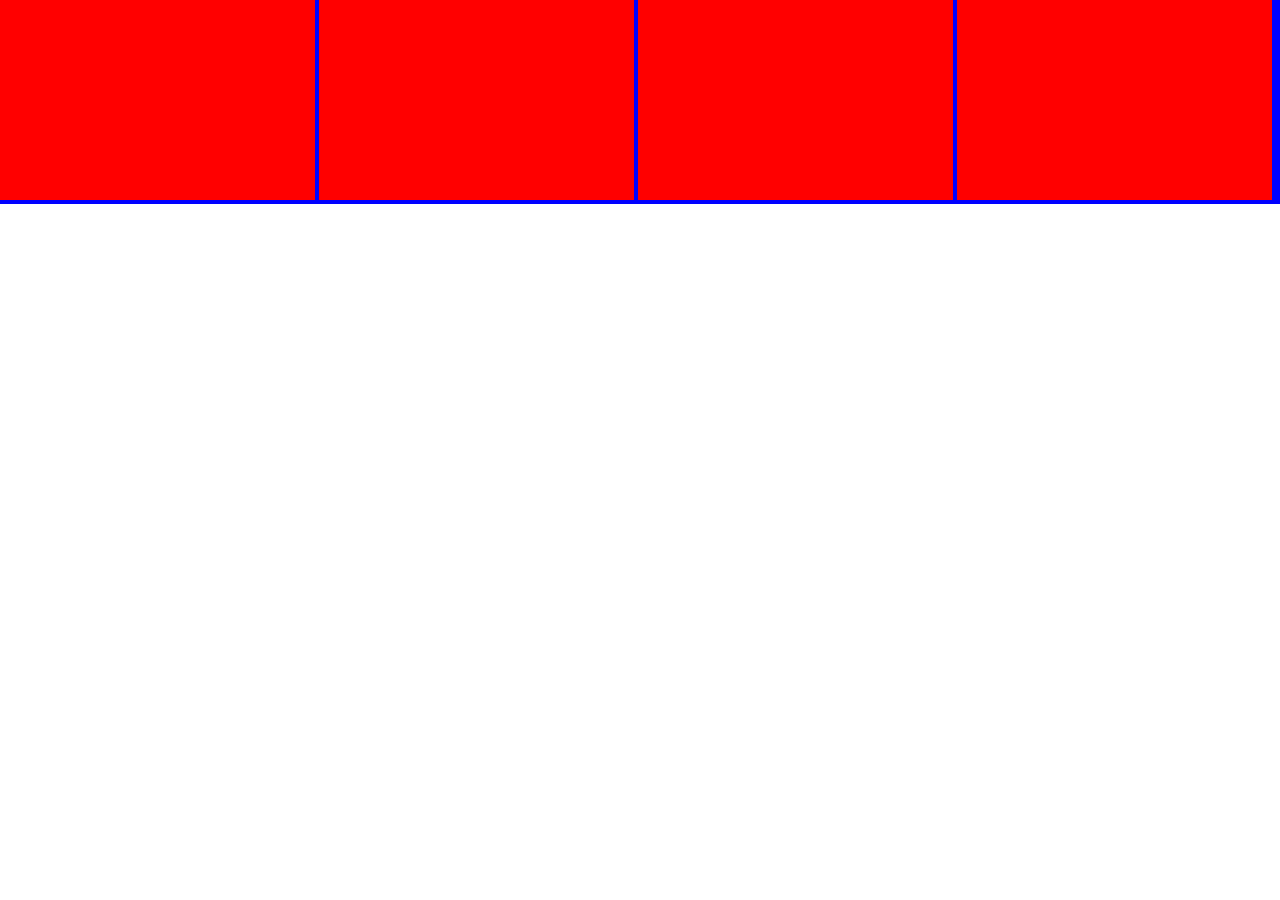
<file: Build Responsive Website Zero to Hero | Sep_2021/Day-1/index.html>
<!DOCTYPE html>
<html>
  <head>
  	<title>Responsive website essentials</title>
    <link rel="stylesheet" href="style.css" />
    <meta name="viewport" content="width=device-width,initial-scale=1">
  </head>
  <body>
    <div class="main">
    	    <div class="main_child"></div>
    	    <div class="main_child"></div>
    	    <div class="main_child"></div>
    	    <div class="main_child"></div>
    </div>
  </body>
</html>
</file>
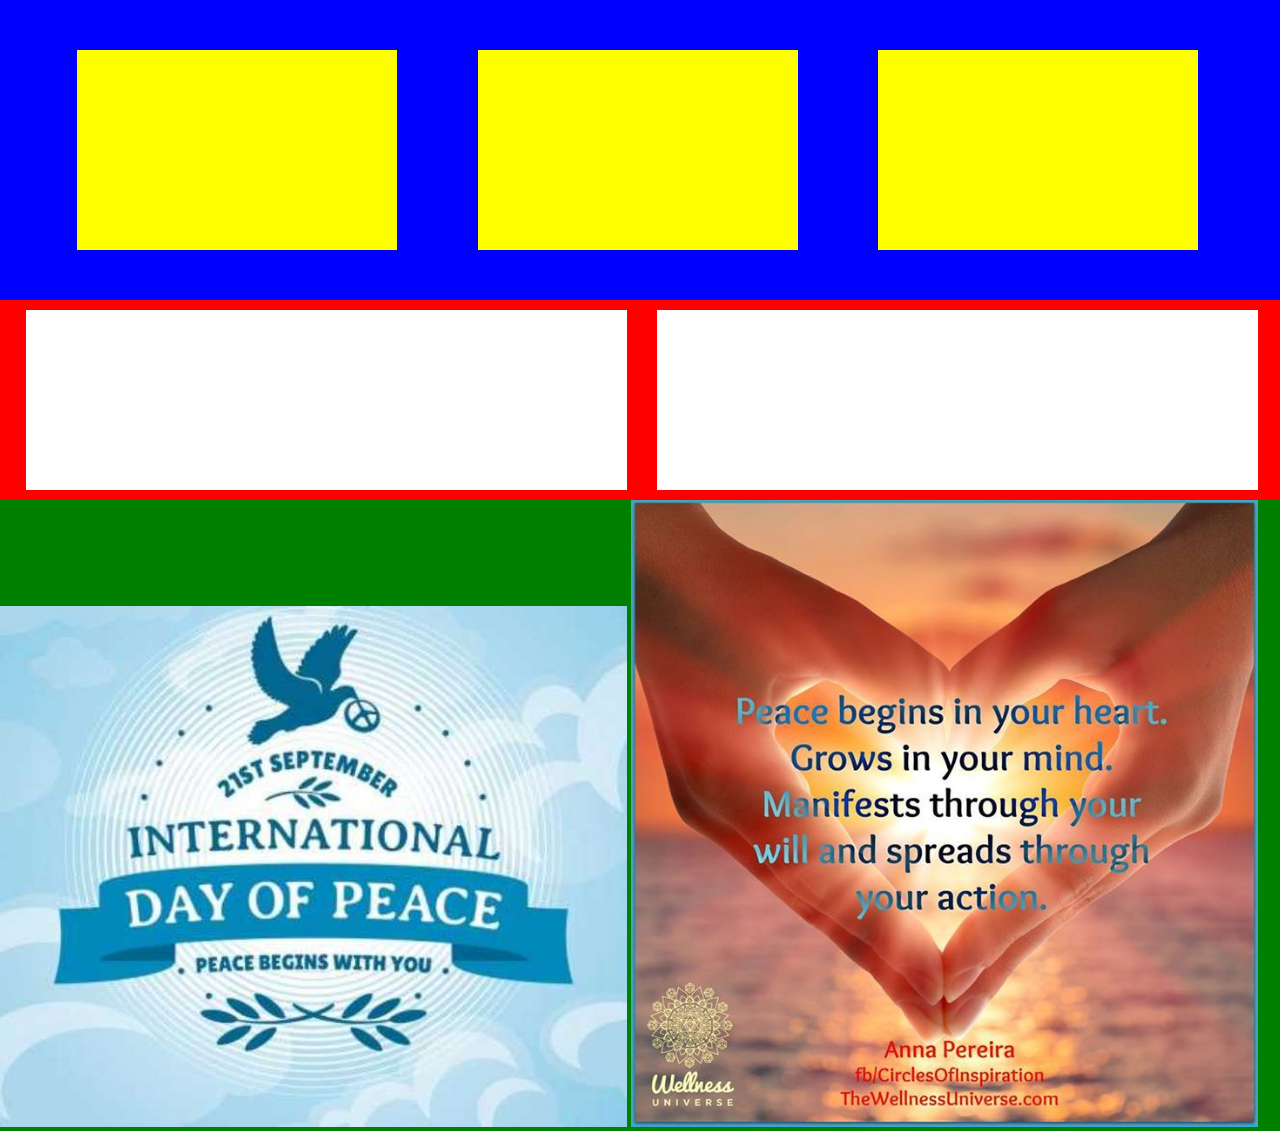
<file: HTML & CSS Zero to Hero | Sep 2021/Day-2/day-2.html>
<!DOCTYPE html>
<html>
  <head>
    <title>repl.it</title>
    <link href="style.css" rel="stylesheet" type="text/css" />
  </head>
  <body>
    
    <section class="one">
      
      <section class="one_child"></section>
      <section class="one_child"></section>
      <section class="one_child"></section>

    </section>

    <section class="two">
       <section class="two_child"></section>
       <section class="two_child"></section>
    </section>

    <section class="three">
       <img class="three_child"src="./images/image-1.jpg" alt="img-1">
       <img class="three_child" src="./images/image-2.jpg" alt="img-2">
    </section>
    
  </body>
</html>
</file>
<file: Build Responsive Website Zero to Hero | Sep_2021/Day-1/style.css>
*{
	padding :0px;
	margin:0px;
	border:0px;
}
.main{
	width:100%;
	background-color: blue;
}
.main_child{
	height:200px;
	width:24.6%;
	background-color: red;
	display: inline-block;
}

/* media queries for mobile  */

@media (max-width:420px){
  .main_child{
    width:100%;
  }	
	
}
</file>
<file: HTML & CSS Zero to Hero | Sep 2021/Day-2/style.css>
*{
  margin:0px;
  padding: 0px;
  border:0px;
}

.one
{
  height: 300px;
  width: 100%;
  background-color: blue;
}
.one_child
{
  height: 200px;
  width: 25%;
  background-color: yellow;
  display: inline-block;
  margin-left: 6%;
  margin-top:50px;
}

.two
{
  height: 200px;
  width: 100%;
  background-color: red;
}
.two_child
{
  height: 180px;
  width: 47%;
  background-color: white;
  display: inline-block;
  margin-top:10px;
  margin-left:2%;
}

.three
{
  height: auto;
  width: 100%;
  background-color:green;
}
.three_child
{
  height: auto;
  width: 49%;
  display: inline-block;
}
</file>
